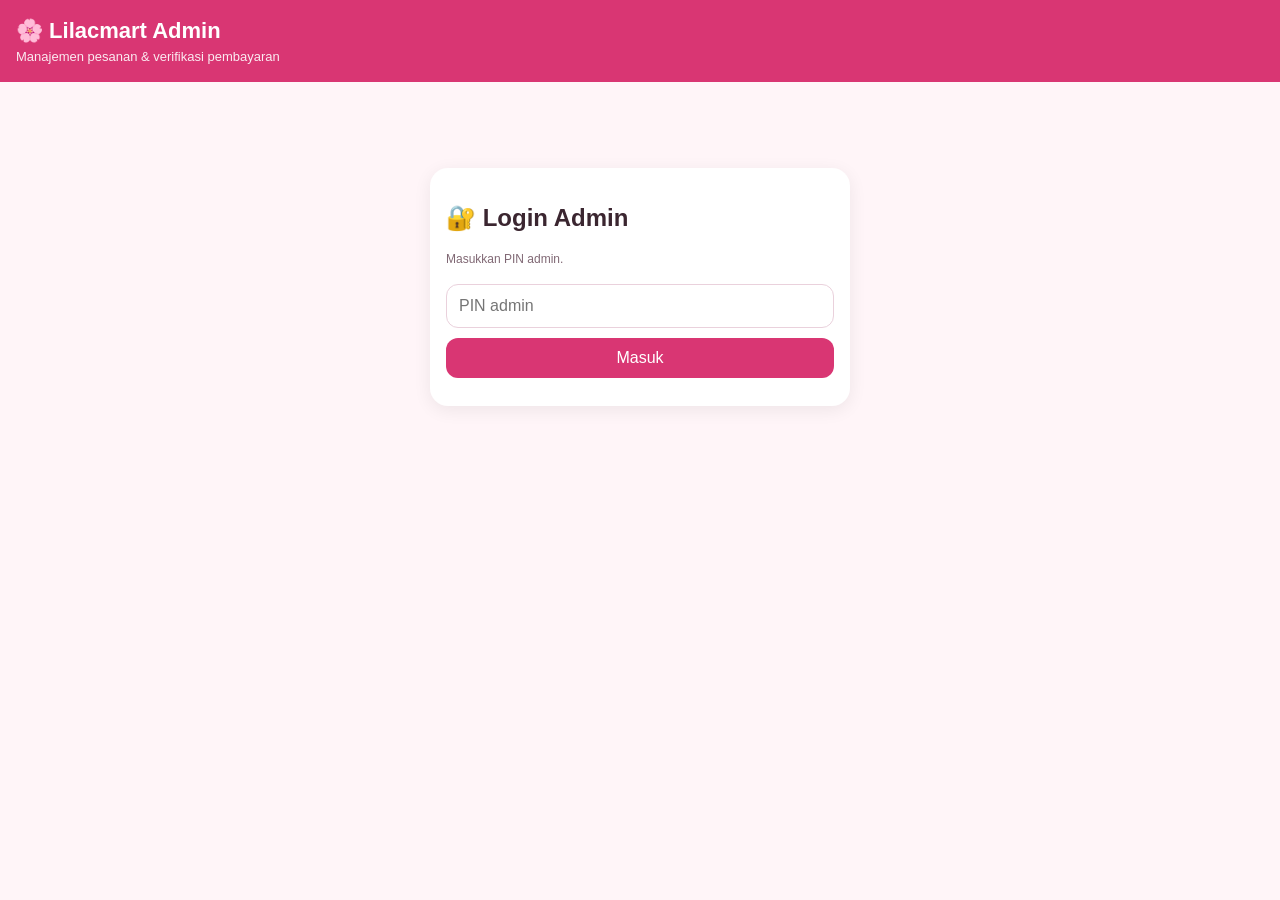
<file: admin.html>
<!DOCTYPE html>
<html lang="id">
<head>
<meta charset="UTF-8">
<meta name="viewport" content="width=device-width, initial-scale=1.0">
<title>Admin Lilacmart</title>
<style>
*{box-sizing:border-box}
body{margin:0;font-family:Arial,sans-serif;background:#fff5f8;color:#3b2630}
header{background:#d93673;color:#fff;padding:18px 16px;position:sticky;top:0;z-index:5}
header h1{margin:0;font-size:22px}
header p{margin:5px 0 0;opacity:.9;font-size:13px}
.container{max-width:900px;margin:auto;padding:16px}
.card{background:#fff;border-radius:18px;padding:16px;margin-bottom:14px;box-shadow:0 4px 18px #00000012}
input,select,button{font:inherit}
input,select{width:100%;padding:12px;border:1px solid #ead1dc;border-radius:12px;margin:6px 0 10px;background:#fff}
button{border:0;border-radius:12px;padding:11px 14px;cursor:pointer}
.primary{background:#d93673;color:#fff}
.secondary{background:#fde3ec;color:#b5225b}
.danger{background:#ffe1e1;color:#a00000}
.hidden{display:none!important}
.stats{display:grid;grid-template-columns:repeat(3,1fr);gap:10px}
.stat{background:#fff0f5;border-radius:14px;padding:14px;text-align:center}
.stat b{display:block;font-size:20px;color:#d93673}
.order{border:1px solid #f0d8e2;border-radius:15px;padding:14px;margin-top:12px}
.order-head{display:flex;justify-content:space-between;gap:8px;align-items:center}
.badge{display:inline-block;padding:5px 9px;border-radius:99px;background:#fff0b8;font-size:12px}
.items{font-size:14px;line-height:1.6;margin:10px 0}
.actions{display:flex;flex-wrap:wrap;gap:8px}
.small{font-size:12px;color:#806874}
.login{max-width:420px;margin:70px auto}
@media(max-width:600px){.stats{grid-template-columns:1fr 1fr}.order-head{display:block}}
</style>
</head>
<body>

<header>
  <h1>🌸 Lilacmart Admin</h1>
  <p>Manajemen pesanan & verifikasi pembayaran</p>
</header>

<main class="container">

<section id="loginBox" class="card login">
  <h2>🔐 Login Admin</h2>
  <p class="small">Masukkan PIN admin.</p>
  <input id="pin" type="password" inputmode="numeric" placeholder="PIN admin">
  <button class="primary" style="width:100%" onclick="login()">Masuk</button>
  <p id="loginError" class="small"></p>
</section>

<section id="adminPanel" class="hidden">
  <div class="card">
    <div style="display:flex;justify-content:space-between;gap:10px;align-items:center">
      <div>
        <h2 style="margin:0">📋 Pesanan</h2>
        <p class="small">Kelola status order dari perangkat ini.</p>
      </div>
      <button class="secondary" onclick="logout()">Keluar</button>
    </div>
  </div>

  <div class="stats">
    <div class="stat"><b id="totalCount">0</b>Total</div>
    <div class="stat"><b id="waitingCount">0</b>Menunggu</div>
    <div class="stat"><b id="paidCount">0</b>Dibayar</div>
  </div>

  <div class="card" style="margin-top:14px">
    <input id="search" placeholder="Cari invoice / nama / WhatsApp..." oninput="render()">
    <select id="filter" onchange="render()">
      <option value="Semua">Semua status</option>
      <option value="Menunggu verifikasi">Menunggu verifikasi</option>
      <option value="Dibayar">Dibayar</option>
      <option value="Diproses">Diproses</option>
      <option value="Selesai">Selesai</option>
      <option value="Dibatalkan">Dibatalkan</option>
    </select>
    <div class="actions">
      <button class="secondary" onclick="refresh()">↻ Refresh</button>
      <button class="danger" onclick="clearOrders()">Hapus semua order</button>
    </div>
  </div>

  <div id="orders"></div>
</section>

</main>

<script>
const ADMIN_PIN = "123456";
const ORDERS_KEY = "lilac_orders";
const SESSION_KEY = "lilac_admin_login";

function getOrders(){
  try{return JSON.parse(localStorage.getItem(ORDERS_KEY)||"[]")}catch(e){return []}
}
function saveOrders(o){localStorage.setItem(ORDERS_KEY,JSON.stringify(o))}
function login(){
  const pin=document.getElementById("pin").value;
  if(pin===ADMIN_PIN){
    sessionStorage.setItem(SESSION_KEY,"1");
    showAdmin();
  }else{
    document.getElementById("loginError").textContent="PIN salah.";
  }
}
function logout(){
  sessionStorage.removeItem(SESSION_KEY);
  location.reload();
}
function showAdmin(){
  document.getElementById("loginBox").classList.add("hidden");
  document.getElementById("adminPanel").classList.remove("hidden");
  render();
}
function rupiah(n){
  return new Intl.NumberFormat("id-ID",{style:"currency",currency:"IDR",maximumFractionDigits:0}).format(Number(n)||0);
}
function esc(s){
  return String(s??"").replace(/[&<>"']/g,m=>({"&":"&amp;","<":"&lt;",">":"&gt;",'"':"&quot;","'":"&#039;"}[m]));
}
function render(){
  const q=(document.getElementById("search").value||"").toLowerCase();
  const filter=document.getElementById("filter").value;
  let orders=getOrders();
  const total=orders.length;
  const waiting=orders.filter(o=>(o.paymentStatus||"Menunggu verifikasi")==="Menunggu verifikasi").length;
  const paid=orders.filter(o=>["Dibayar","Diproses","Selesai"].includes(o.paymentStatus)).length;
  document.getElementById("totalCount").textContent=total;
  document.getElementById("waitingCount").textContent=waiting;
  document.getElementById("paidCount").textContent=paid;

  orders=orders.filter(o=>{
    const status=o.paymentStatus||"Menunggu verifikasi";
    const hay=[o.id,o.name,o.phone].join(" ").toLowerCase();
    return (!q||hay.includes(q))&&(filter==="Semua"||status===filter);
  }).reverse();

  const box=document.getElementById("orders");
  if(!orders.length){
    box.innerHTML='<div class="card"><b>Belum ada pesanan.</b><p class="small">Order yang tersimpan di perangkat ini akan muncul di sini.</p></div>';
    return;
  }

  box.innerHTML=orders.map(o=>{
    const status=o.paymentStatus||"Menunggu verifikasi";
    const items=(o.items||[]).map(i=>`• ${esc(i.name)} ×${i.qty} — ${rupiah(i.price*i.qty)}`).join("<br>");
    return `<article class="order">
      <div class="order-head">
        <div><b>${esc(o.id)}</b><br><span class="small">${esc(o.name)} · ${esc(o.phone)}</span></div>
        <span class="badge">${esc(status)}</span>
      </div>
      <div class="items">${items||"Tidak ada detail produk"}</div>
      <b>Total: ${rupiah(o.total)}</b>
      ${o.note?`<p class="small">Catatan: ${esc(o.note)}</p>`:""}
      <p class="small">Dibuat: ${o.createdAt?new Date(o.createdAt).toLocaleString("id-ID"):"-"}</p>
      <div class="actions">
        <button class="secondary" onclick="setStatus('${esc(o.id)}','Dibayar')">✓ Dibayar</button>
        <button class="secondary" onclick="setStatus('${esc(o.id)}','Diproses')">⚙ Diproses</button>
        <button class="secondary" onclick="setStatus('${esc(o.id)}','Selesai')">✓ Selesai</button>
        <button class="danger" onclick="setStatus('${esc(o.id)}','Dibatalkan')">× Batalkan</button>
        <button class="primary" onclick="wa('${esc(o.phone)}','${esc(o.id)}')">WhatsApp</button>
      </div>
    </article>`;
  }).join("");
}
function setStatus(id,status){
  const orders=getOrders();
  const o=orders.find(x=>x.id===id);
  if(!o)return;
  o.paymentStatus=status;
  o.statusUpdatedAt=new Date().toISOString();
  saveOrders(orders);
  render();
}
function wa(phone,id){
  const n=String(phone||"").replace(/\D/g,"");
  if(!n)return;
  location.href=`https://wa.me/${n}?text=${encodeURIComponent("Halo, terkait pesanan "+id+" dari Lilacmart.")}`;
}
function refresh(){render()}
function clearOrders(){
  if(confirm("Hapus semua order yang tersimpan di perangkat ini?")){
    localStorage.removeItem(ORDERS_KEY);
    render();
  }
}
if(sessionStorage.getItem(SESSION_KEY)==="1")showAdmin();
</script>
</body>
</html>
</file>
